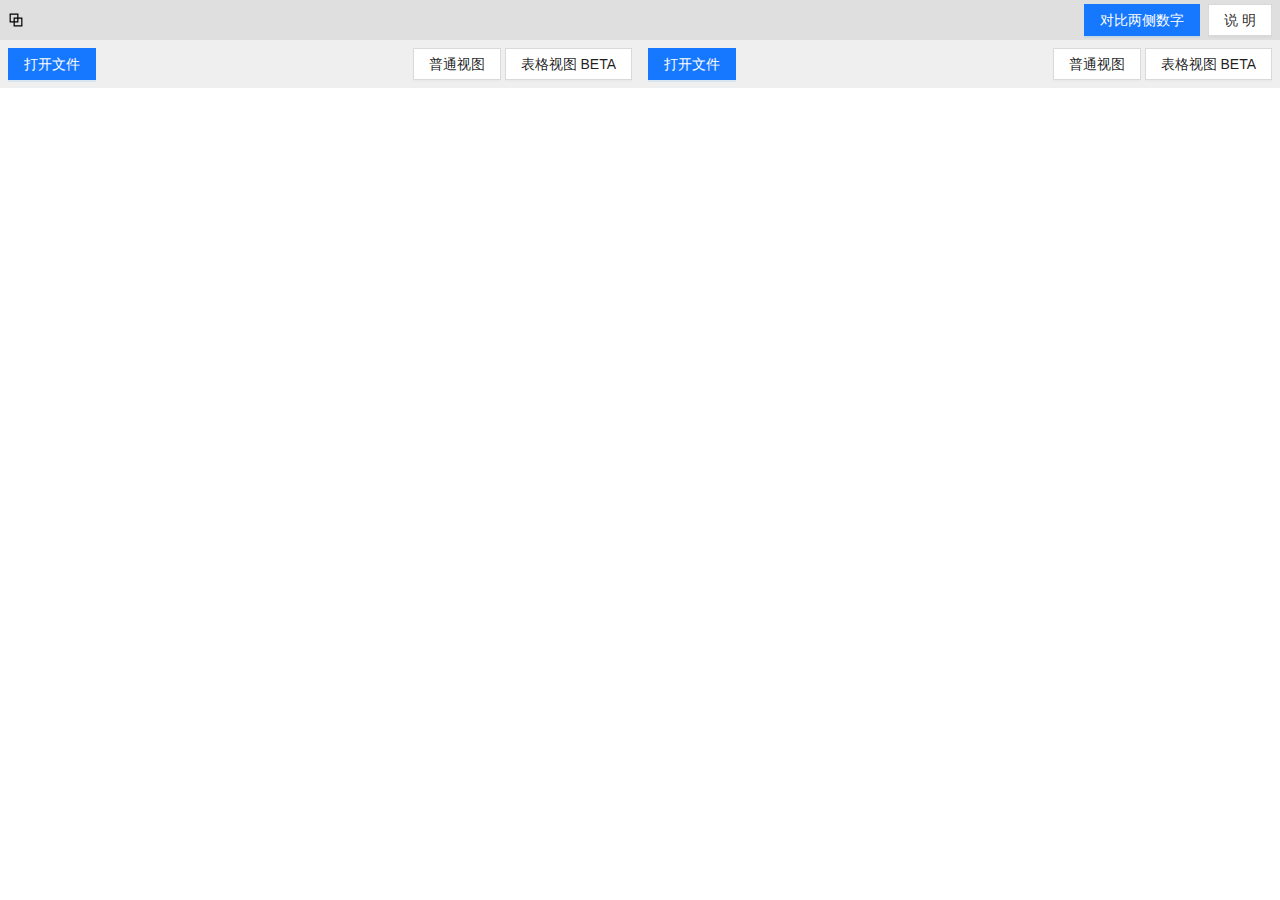
<file: pdfdiff/index.html>
<!doctype html><html lang="en"><head><meta charset="utf-8"/><meta name="viewport" content="width=device-width,initial-scale=1"/><meta name="theme-color" content="#000000"/><meta name="PDF Diff" content="PDF Diff by Wells"/><link rel="manifest" href="./manifest.json"/><title>PDF Diff by Wells</title><script defer="defer" src="./static/js/main.fc86f9f1.js"></script><link href="./static/css/main.2e6ad6e3.css" rel="stylesheet"></head><body><noscript>You need to enable JavaScript to run this app.</noscript><div id="root"></div></body></html>
</file>
<file: pdfdiff/static/css/main.2e6ad6e3.css>
body{-webkit-font-smoothing:antialiased;-moz-osx-font-smoothing:grayscale;font-family:-apple-system,BlinkMacSystemFont,Segoe UI,Roboto,Oxygen,Ubuntu,Cantarell,Fira Sans,Droid Sans,Helvetica Neue,sans-serif;margin:0}code{font-family:source-code-pro,Menlo,Monaco,Consolas,Courier New,monospace}.App{display:flex;flex-direction:column;height:100vh;width:100vw}.header{align-items:center;background-color:#dfdfdf;display:flex;gap:8px;height:40px;padding:0 8px}.footer{background-color:#efefef;height:40px}.container{display:flex;height:calc(100vh - 40px)}.content{display:flex;flex:1 1;flex-direction:column}.content-head{display:flex;gap:4px}.content-foot,.content-head{background-color:#efefef;padding:8px}.content-foot{text-align:center}.content-main{flex:1 1;overflow:auto}button{border-radius:0!important}
/*# sourceMappingURL=main.2e6ad6e3.css.map*/
</file>
